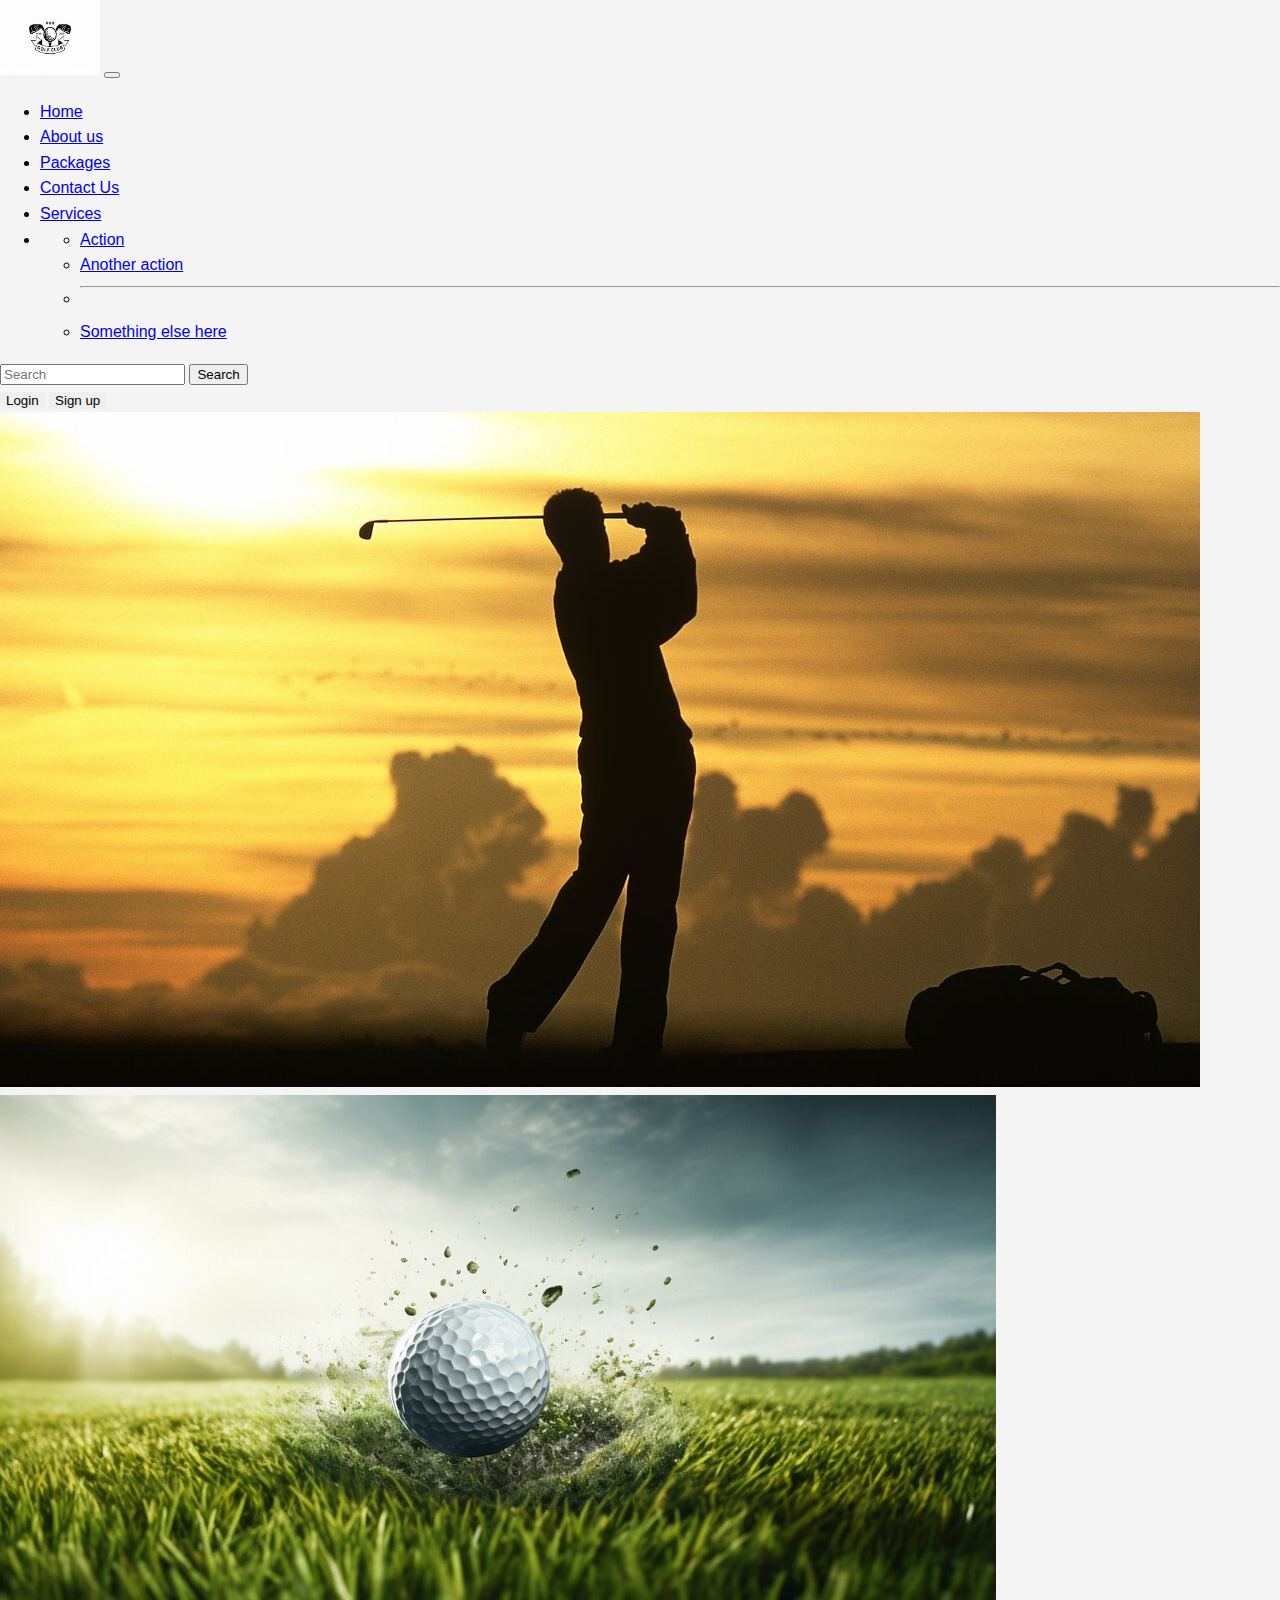
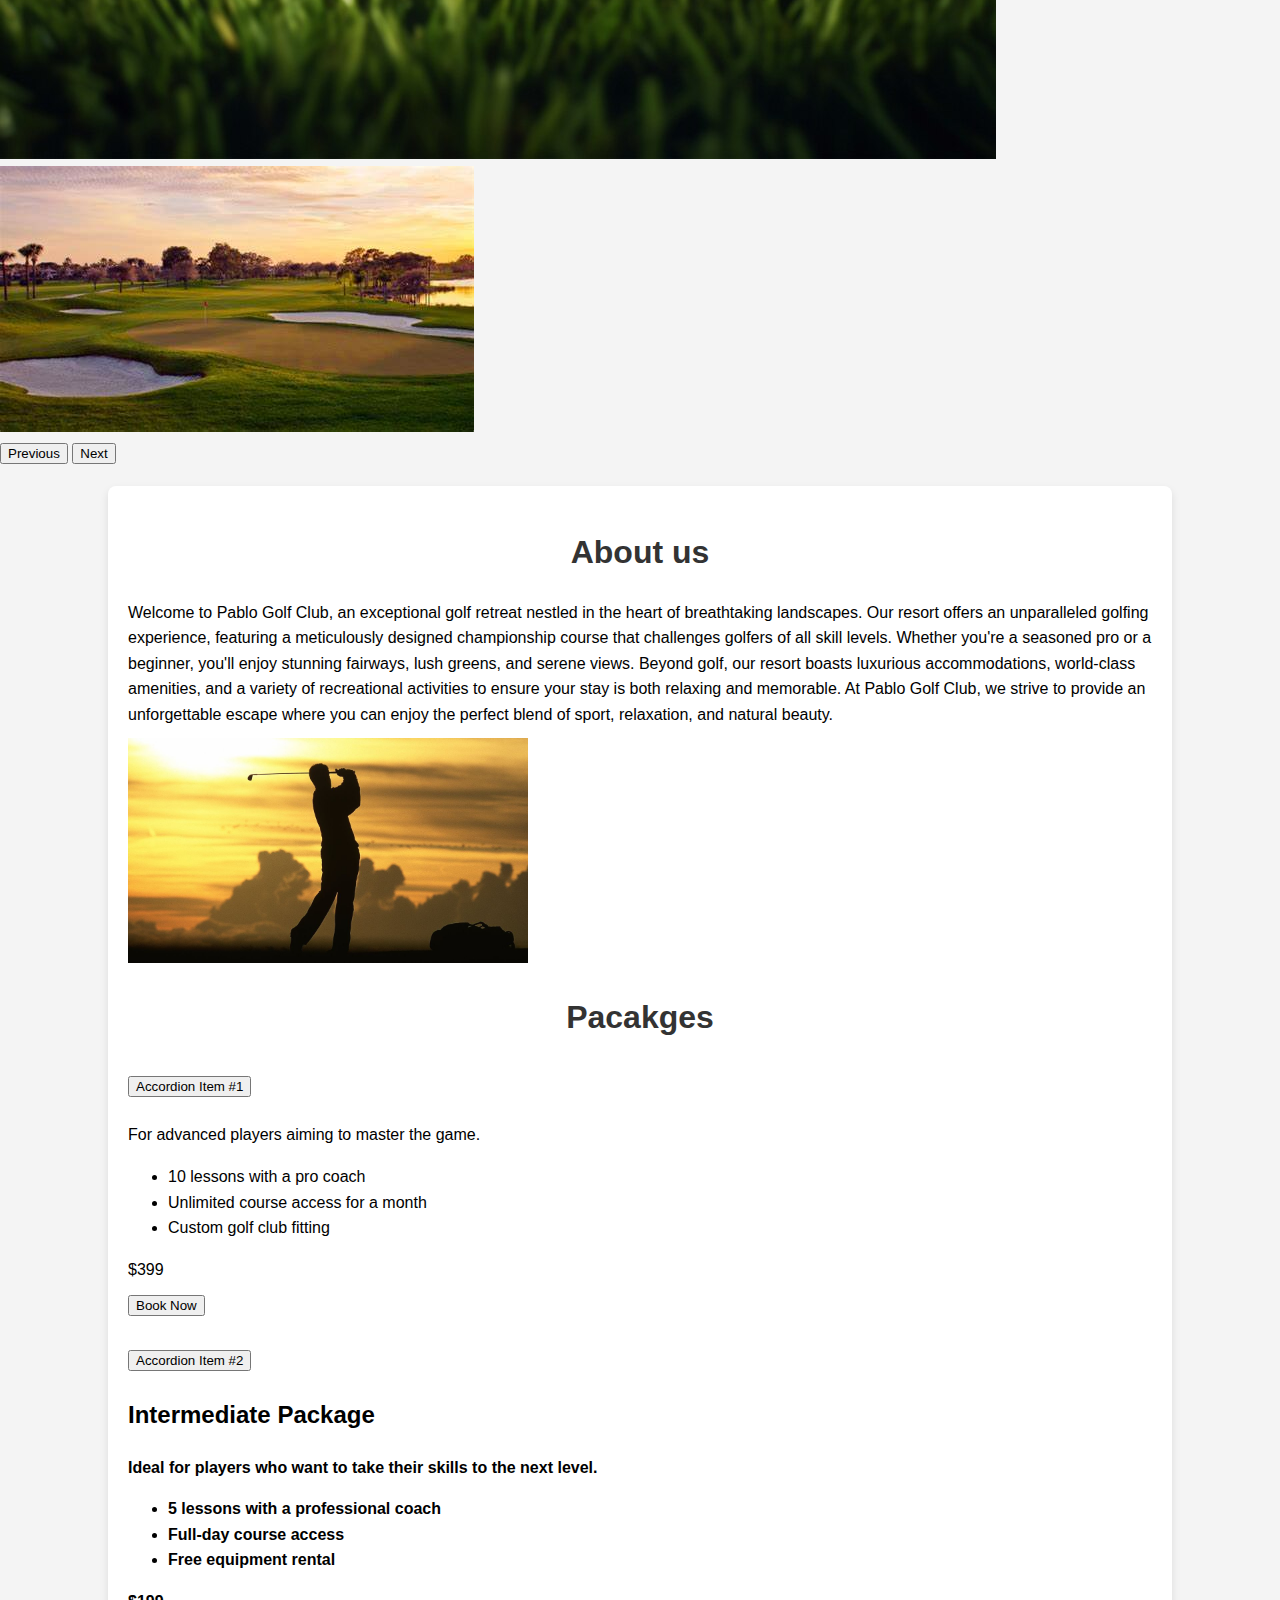
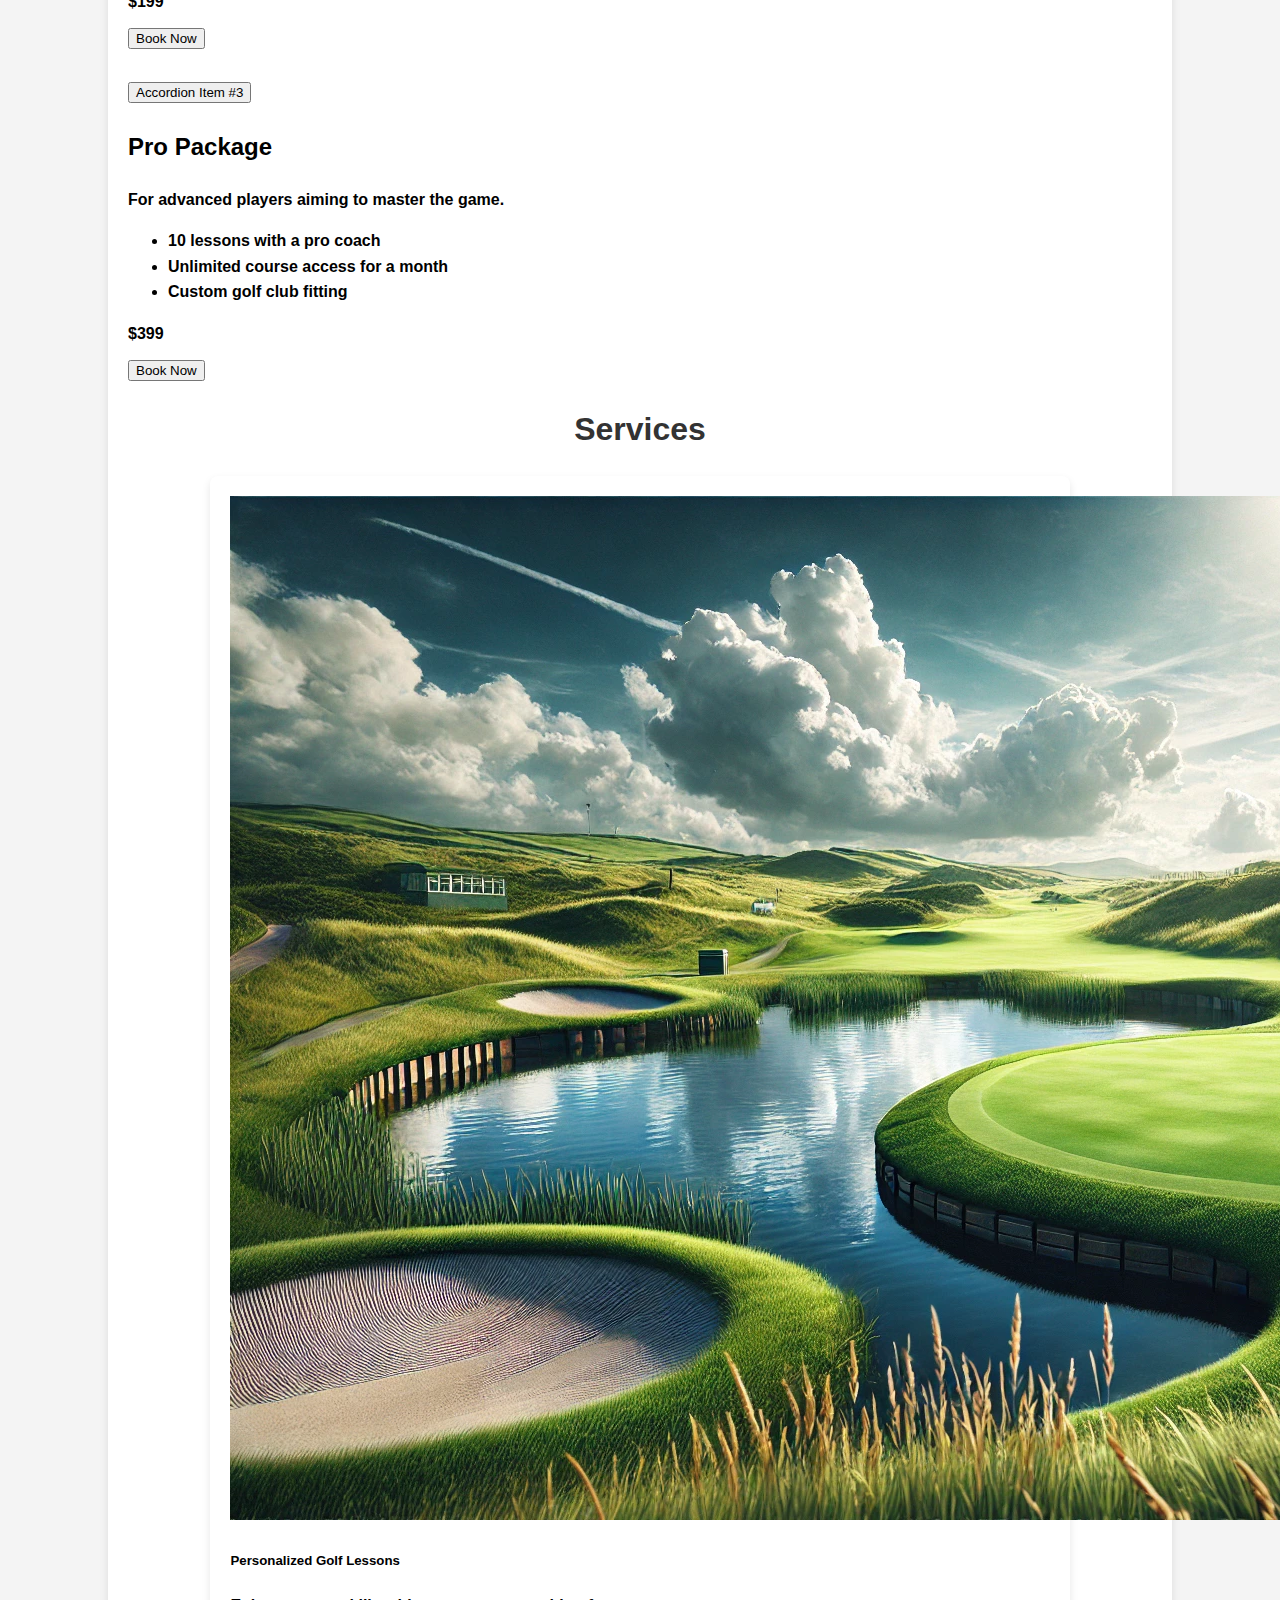
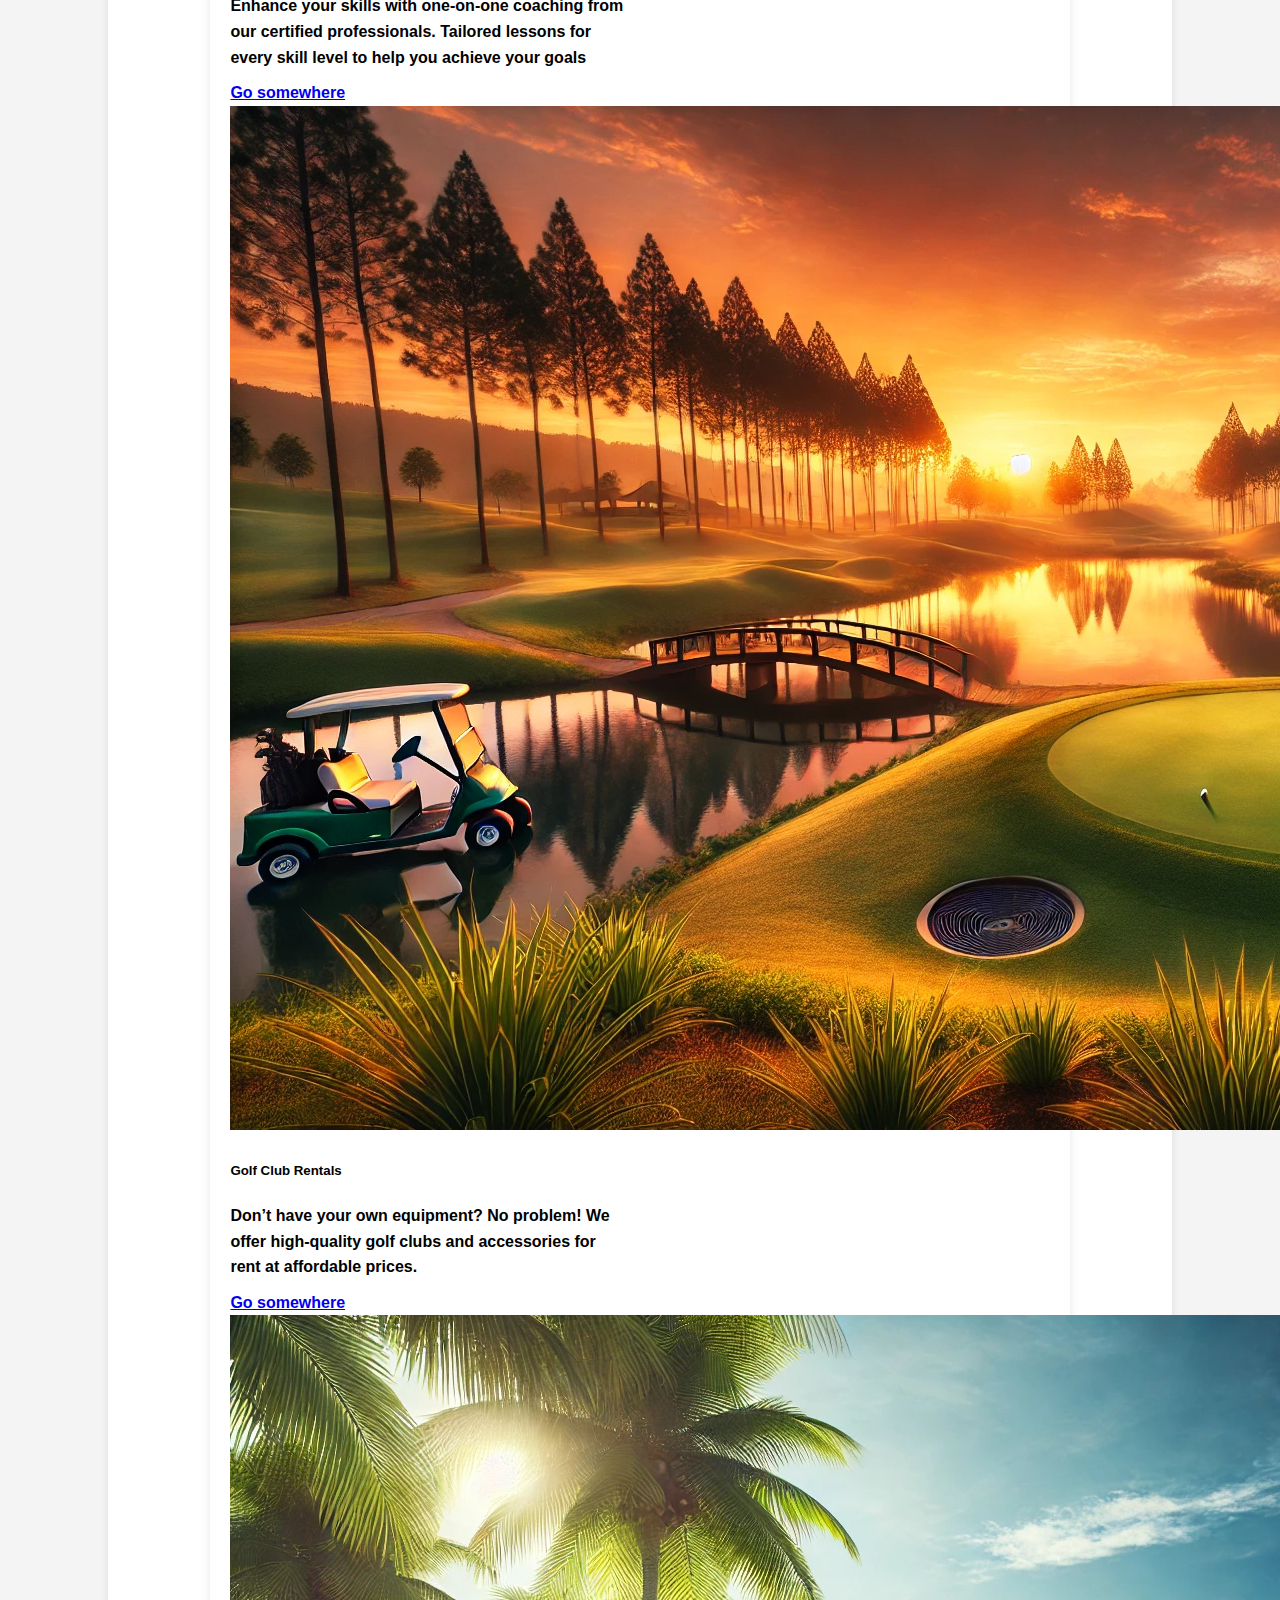
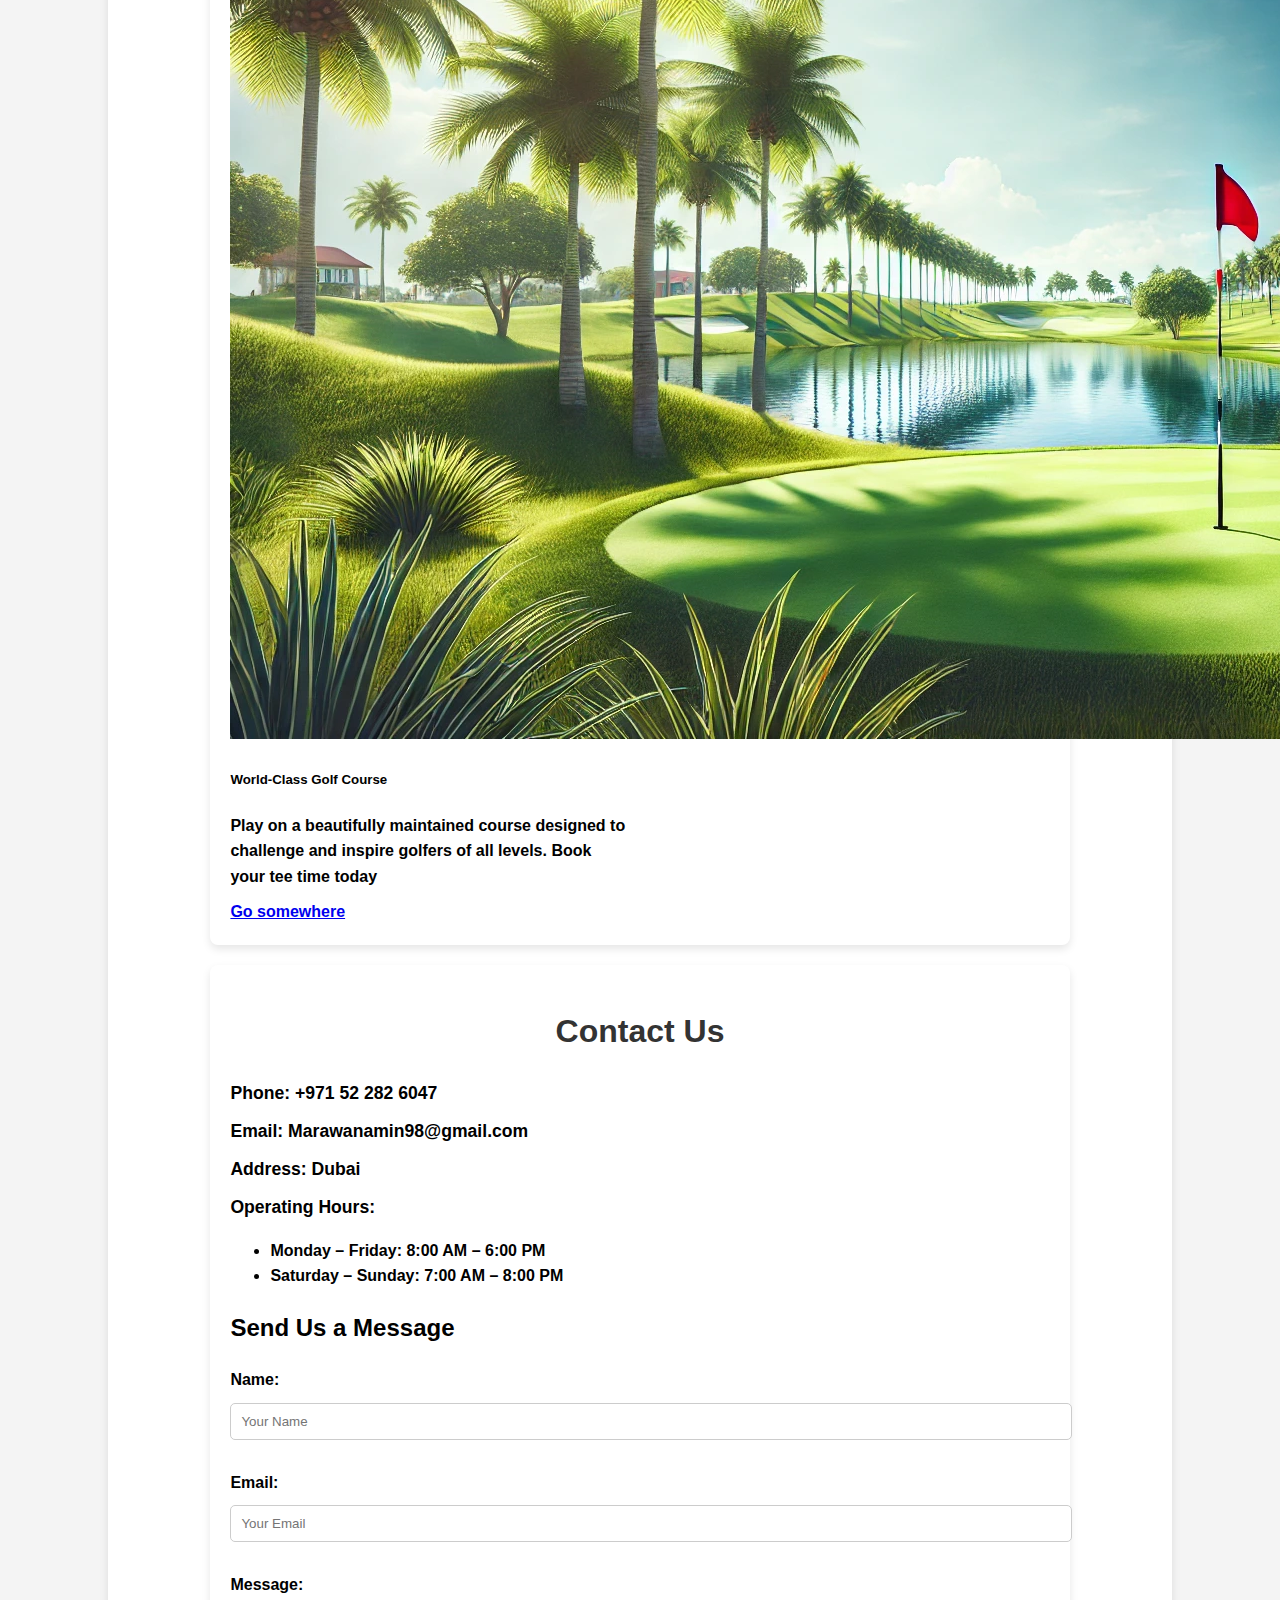
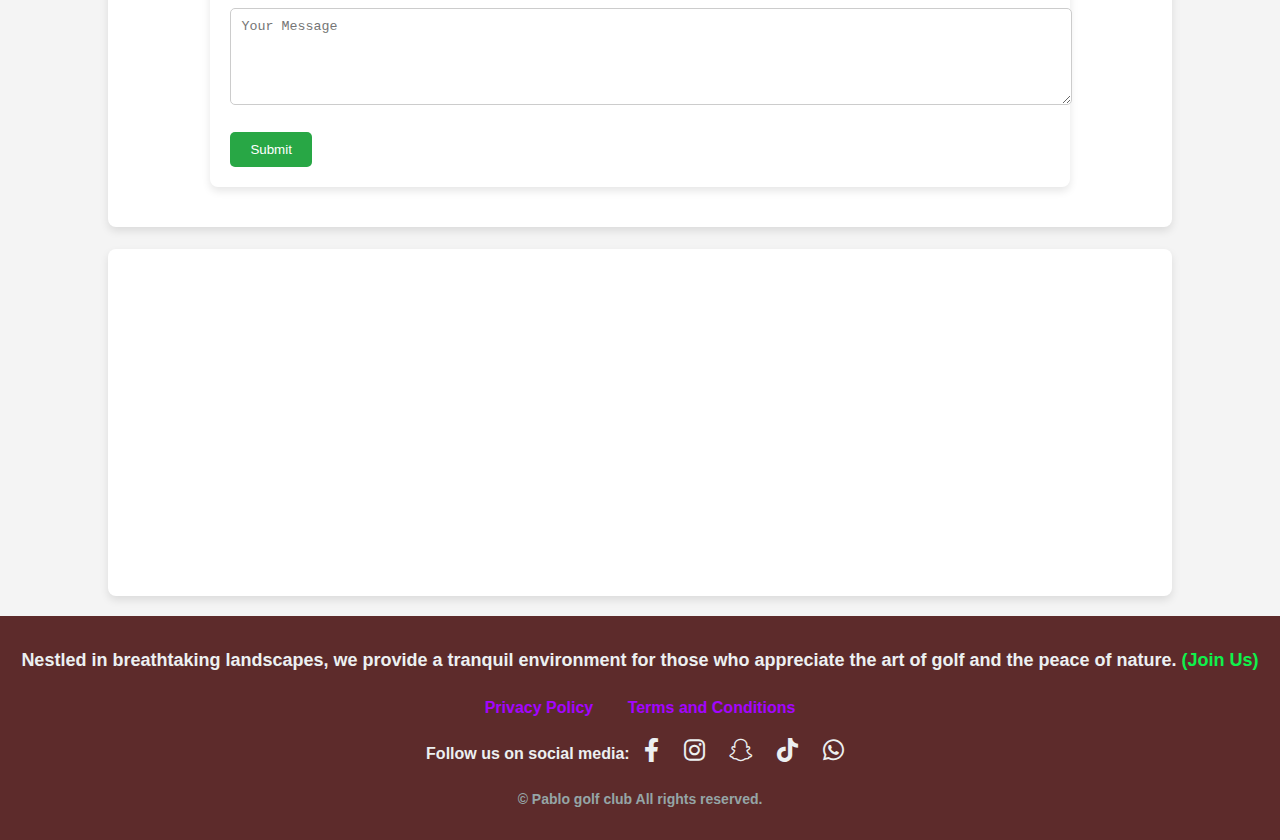
<file: index.html>
<!DOCTYPE html>
<html lang="en">
  <head>
    <meta charset="UTF-8">
    <meta name="viewport" content="width=device-width, initial-scale=1.0">
    <link href="https://cdn.jsdelivr.net/npm/bootstrap@5.0.2/dist/css/bootstrap.min.css" rel="stylesheet" integrity="sha384-EVSTQN3/azprG1Anm3QDgpJLIm9Nao0Yz1ztcQTwFspd3yD65VohhpuuCOmLASjC" crossorigin="anonymous">
    <title>Document</title>
    <link href="https://cdn.jsdelivr.net/npm/bootstrap@5.0.2/dist/css/bootstrap.min.css" rel="stylesheet" integrity="sha384-EVSTQN3/azprG1Anm3QDgpJLIm9Nao0Yz1ztcQTwFspd3yD65VohhpuuCOmLASjC" crossorigin="anonymous">
  <style>body {
    font-family: Arial, sans-serif;
    line-height: 1.6;
    margin: 0;
    padding: 0;
    background-color: #f4f4f4;
}
.container {
    width: 80%;
    margin: 20px auto;
    padding: 20px;
    background: #fff;
    border-radius: 8px;
    box-shadow: 0 4px 8px rgba(0, 0, 0, 0.1);
}
h1 {
    text-align: center;
    color: #333;
}
p {
    margin: 10px 0;
}
.contact-info {
    margin: 20px 0;
}
.contact-info p {
    font-size: 1.1em;
}
.contact-form {
    margin-top: 20px;
}
.contact-form label {
    display: block;
    margin: 10px 0 5px;
}
.contact-form input, 
.contact-form textarea {
    width: 100%;
    padding: 10px;
    margin: 5px 0 20px;
    border: 1px solid #ccc;
    border-radius: 5px;
}
.contact-form button {
    padding: 10px 20px;
    background-color: #28a745;
    color: #fff;
    border: none;
    border-radius: 5px;
    cursor: pointer;
}
.contact-form button:hover {
    background-color: #218838;
}
</style>
  
  
  </head>

    <body>
<!--Novbar opening-->
<nav class="navbar navbar-expand-lg navbar-light bg-light">
    <div class="container-fluid">
      <img src="OIP.jpg" height="75px" width="100px">
      <button class="navbar-toggler" type="button" data-bs-toggle="collapse" data-bs-target="#navbarSupportedContent" aria-controls="navbarSupportedContent" aria-expanded="false" aria-label="Toggle navigation">
        <span class="navbar-toggler-icon"></span>
      </button>
      <div class="collapse navbar-collapse" id="navbarSupportedContent">
        <ul class="navbar-nav me-auto mb-2 mb-lg-0">
          <li class="nav-item">
            <a class="nav-link active" aria-current="page" href="#">Home</a>
          </li>
          <li class="nav-item">
            <a class="nav-link active" aria-current="page" href="#abt">About us</a>
          </li>
          <li class="nav-item">
            <a class="nav-link active" aria-current="page" href="#pack">Packages</a>
          </li>
          <li class="nav-item">
            <a class="nav-link active" aria-current="page" href="#cnt">Contact Us</a>
          </li>
          <li class="nav-item">
            <a class="nav-link" href="#ser">Services</a>
          </li>
          <li class="nav-item dropdown">
            <a class="nav-link dropdown-toggle" href="#" id="navbarDropdown" role="button" data-bs-toggle="dropdown" aria-expanded="false">
              <!--Dropdown-->
            </a>
            <ul class="dropdown-menu" aria-labelledby="navbarDropdown">
              <li><a class="dropdown-item" href="#ser">Action</a></li>
              <li><a class="dropdown-item" href="#ser">Another action</a></li>
              <li><hr class="dropdown-divider"></li>
              <li><a class="dropdown-item" href="#ser">Something else here</a></li>
            </ul>
          </li>
         
        </ul>
        <form class="d-flex">
          <input class="form-control me-2" type="search" placeholder="Search" aria-label="Search">
          <button class="btn btn-outline-success" type="submit">Search</button>
        </form>
        <from class="d-flex">
          <button style="border: 0cap;" onclick="location.href='Login.html'">Login</button>
          <button style="border: 0cap;" onclick="location.href='sign up.html'">Sign up</button>
        </from>
      </div>
    </div>
  </nav>
<!--Novbar Closing-->

<div id="carouselExampleFade" class="carousel slide carousel-fade" data-bs-ride="carousel">
  <div class="carousel-inner">
    <div class="carousel-item active">
      <img src="/img/golf.jpg" class="d-block w-100" alt="...">
    </div>
    <div class="carousel-item">
      <img src="/img/golf1.jpg" class="d-block w-100" alt="...">
    </div>
    <div class="carousel-item">
      <img src="/img/golf2.jpg" class="d-block w-100" alt="...">
    </div>
  </div>
  <button class="carousel-control-prev" type="button" data-bs-target="#carouselExampleFade" data-bs-slide="prev">
    <span class="carousel-control-prev-icon" aria-hidden="true"></span>
    <span class="visually-hidden">Previous</span>
  </button>
  <button class="carousel-control-next" type="button" data-bs-target="#carouselExampleFade" data-bs-slide="next">
    <span class="carousel-control-next-icon" aria-hidden="true"></span>
    <span class="visually-hidden">Next</span>
  </button>
</div>


<section ID="abt">
              <div class="container">
                <div class="row">
                  <div class="co- sm-12 col md-6">
                    <h1> About us </h1>
                    <p>Welcome to Pablo Golf Club, an exceptional golf retreat nestled in the heart of breathtaking landscapes.
                       Our resort offers an unparalleled golfing experience, featuring a meticulously designed championship course that challenges golfers 
                       of all skill levels.
                        Whether you're a seasoned pro or a beginner, you'll enjoy stunning fairways, lush greens, and serene views. Beyond golf, our resort
                         boasts luxurious accommodations, 
                        world-class amenities, and a variety of recreational activities to ensure your stay is both relaxing and memorable. At Pablo Golf Club, 
                        we strive to provide an unforgettable 
                        escape
                       where you can enjoy the perfect blend of sport, relaxation, and natural beauty.
                    </p>
                </div>
                      <div class="co- sm-12 col md-6">
                        <img src="/img/golf.jpg" width=" 400px">
                        </div>
      
      
  
                      <div>
                        </div>



          <div>
          </div>
          <section id="pack">

        <h1> Pacakges</h1>

            <div class="accordion" id="accordionExample">
              <div class="accordion-item">
                <h2 class="accordion-header" id="headingOne">
                  <button class="accordion-button" type="button" data-bs-toggle="collapse" data-bs-target="#collapseOne" aria-expanded="true" aria-controls="collapseOne">
                    Accordion Item #1
                  </button>
                </h2>
                <div id="collapseOne" class="accordion-collapse collapse show" aria-labelledby="headingOne" data-bs-parent="#accordionExample">
                  <div class="accordion-body">
                      <p>For advanced players aiming to master the game.</p>
                      <ul>
                          <li>10 lessons with a pro coach</li>
                          <li>Unlimited course access for a month</li>
                          <li>Custom golf club fitting</li>
                      </ul>
                      <p class="price">$399</p>
                      <button>Book Now</button>
                   </div>
                </div>
              </div>
              <div class="accordion-item">
                <h2 class="accordion-header" id="headingTwo">
                  <button class="accordion-button collapsed" type="button" data-bs-toggle="collapse" data-bs-target="#collapseTwo" aria-expanded="false" aria-controls="collapseTwo">
                    Accordion Item #2
                  </button>
                </h2>
                <div id="collapseTwo" class="accordion-collapse collapse" aria-labelledby="headingTwo" data-bs-parent="#accordionExample">
                  <div class="accordion-body">
                    <strong>            <h2>Intermediate Package</h2>
                      <p>Ideal for players who want to take their skills to the next level.</p>
                      <ul>
                          <li>5 lessons with a professional coach</li>
                          <li>Full-day course access</li>
                          <li>Free equipment rental</li>
                      </ul>
                      <p class="price">$199</p>
                      <button>Book Now</button>
                  </div>
                </div>
              </div>
              <div class="accordion-item">
                <h2 class="accordion-header" id="headingThree">
                  <button class="accordion-button collapsed" type="button" data-bs-toggle="collapse" data-bs-target="#collapseThree" aria-expanded="false" aria-controls="collapseThree">
                    Accordion Item #3
                  </button>
                </h2>
                <div id="collapseThree" class="accordion-collapse collapse" aria-labelledby="headingThree" data-bs-parent="#accordionExample">
                  <div class="accordion-body">
                    <strong>        <div class="package">
                      <h2>Pro Package</h2>
                      <p>For advanced players aiming to master the game.</p>
                      <ul>
                          <li>10 lessons with a pro coach</li>
                          <li>Unlimited course access for a month</li>
                          <li>Custom golf club fitting</li>
                      </ul>
                      <p class="price">$399</p>
                      <button>Book Now</button>
                  </div>
                  </div>
                </div>
              </div>
            </div>
          </section>


          <section id="ser">

         <h1>Services</h1>
            <div class="container">
              <div class="row">
                <div class="col sm-12 md -6">
                  <div class="card" style="width: 25rem;">
                    <img src="DALL·E 2024-11-28 11.46.20 - A scenic golf course surrounded by lush green grass, with a serene water feature, sand bunkers, and a flag on the putting green. The background includ.webp" class="card-img-top" alt="...">
                    <div class="card-body">
                      <h5 class="card-title">Personalized Golf Lessons</h5>
                      <p class="card-text">Enhance your skills with one-on-one coaching from our certified professionals. Tailored lessons for every skill level to help you achieve your goals</p>
                      <a href="#" class="btn btn-primary">Go somewhere</a>
                    </div>
                </div>
              </div>
    
              <div class="col sm-12 col md-4">
                <div class="card" style="width: 25rem;">
                  <img src="d1acd261-0048-455d-a567-f8256a652eba.webp" class="card-img-top" alt="...">
                  <div class="card-body">
                    <h5 class="card-title">Golf Club Rentals</h5>
                    <p class="card-text">Don’t have your own equipment? No problem! We offer high-quality golf clubs and accessories for rent at affordable prices.</p>
                    <a href="#" class="btn btn-primary">Go somewhere</a>
                  </div>
                </div>
                </div>
    
                <div class="col sm-12 col md-4">
                  <div class="card" style="width: 25rem;">
                  <img src="/7b9e324c-c67e-47f2-ab14-99e9a3995ef0.webp" class="card-img-top" alt="...">
                  <div class="card-body">
                    <h5 class="card-title">World-Class Golf Course</h5>
                    <p class="card-text">Play on a beautifully maintained course designed to challenge and inspire golfers of all levels. Book your tee time today</p>
                    <a href="#" class="btn btn-primary">Go somewhere</a>
                  </div>
                  </div>
                  </div>
    
              </div>
            </div>

            <section>
              <div class="container">
                  <h1>Contact Us</h1>
                  <div class="contact-info">
                      <p><strong>Phone:</strong> +971 52 282 6047</p>
                      <p><strong>Email:</strong> Marawanamin98@gmail.com</p>
                      <p><strong>Address:</strong> Dubai</p>
                      <p><strong>Operating Hours:</strong></p>
                      <ul>
                          <li>Monday – Friday: 8:00 AM – 6:00 PM</li>
                          <li>Saturday – Sunday: 7:00 AM – 8:00 PM</li>
                      </ul>
                  </div>
                  <div class="contact-form">
                      <h2>Send Us a Message</h2>
                      <form action="[Insert Your Backend Endpoint]" method="POST">
                          <label for="name">Name:</label>
                          <input type="text" id="name" name="name" placeholder="Your Name" required>
          
                          <label for="email">Email:</label>
                          <input type="email" id="email" name="email" placeholder="Your Email" required>
          
                          <label for="message">Message:</label>
                          <textarea id="message" name="message" rows="5" placeholder="Your Message" required></textarea>
          
                          <button type="submit">Submit</button>
                      </form>
                  </div>
              </div>
              
             
           
            </section>
          
          </section>

          </section>
          <section id ="cnt">
            <h1 style="text-align: center;"></h1>
            <div class="container" style="text-align: center;">
              <iframe src="https://www.google.com/maps/embed?pb=!1m14!1m8!1m3!1d14400.757871007629!2d55.5422857!3d25.532065!3m2!1i1024!2i768!4f13.1!3m3!1m2!1s0x3ef5fe5c31e4e9d9%3A0x3e7c7b241b464bed!2z2KjYsdmK2KrZiti0INin2KjZhNin2YrYryDZg9mI2YTZitis!5e0!3m2!1sar!2sae!4v1733294626094!5m2!1sar!2sae" width="400" height="300" style="border:0;" allowfullscreen="" loading="lazy" referrerpolicy="no-referrer-when-downgrade"></iframe>
            </div>
          </section>
          
          <script src="https://cdn.jsdelivr.net/npm/@popperjs/core@2.9.2/dist/umd/popper.min.js" integrity="sha384-IQsoLXl5PILFhosVNubq5LC7Qb9DXgDA9i+tQ8Zj3iwWAwPtgFTxbJ8NT4GN1R8p" crossorigin="anonymous"></script>
          <script src="https://cdn.jsdelivr.net/npm/bootstrap@5.0.2/dist/js/bootstrap.min.js" integrity="sha384-cVKIPhGWiC2Al4u+LWgxfKTRIcfu0JTxR+EQDz/bgldoEyl4H0zUF0QKbrJ0EcQF" crossorigin="anonymous"></script>
          </body>
          </html>
        </section>



        <!DOCTYPE html>
        <html lang="en">
        <head>
            <meta charset="UTF-8">
            <meta name="viewport" content="width=device-width, initial-scale=1.0">
            <title>Professional Footer</title>
            <style>
                body {
                    font-family: Arial, sans-serif;
                    margin: 0;
                    padding: 0;
                }
                footer {
                    background-color: #5d2b2b; /* Dark navy background */
                    color: #ecf0f1; /* Soft white text */
                    padding: 30px 20px;
                    text-align: center;
                }
                .footer-content {
                    font-size: 18px;
                    margin-bottom: 20px;
                    line-height: 1.6;
                }
                .footer-content strong {
                    color: #0ff14b; /* Highlight with a gold color */
                }
                .footer-links {
                    margin-bottom: 15px;
                }
                .footer-links a {
                    margin: 0 15px;
                    text-decoration: none;
                    color: #a305ff; /* Light teal for links */
                    font-weight: bold;
                    font-size: 16px;
                }
                .footer-links a:hover {
                    color: #16a085; /* Darker teal on hover */
                    text-decoration: underline;
                }
                .social-icons {
                    margin-top: 15px;
                }
                .social-icons a {
                    margin: 0 10px;
                    text-decoration: none;
                    font-size: 20px;
                    color: #ecf0f1; /* White for icons */
                }
                .social-icons a:hover {
                    color: #2c12f3; /* Orange hover effect */
                }
                .social-icons i {
                    font-size: 24px;
                }
                .footer-bottom {
                    margin-top: 20px;
                    font-size: 14px;
                    color: #95a5a6; /* Light gray text */
                }
            </style>
            <!-- Add Font Awesome for Social Icons -->
            <link rel="stylesheet" href="https://cdnjs.cloudflare.com/ajax/libs/font-awesome/6.0.0-beta3/css/all.min.css">
        </head>
        <body>
        
          

        <footer>
            <div class="footer-content">
                Nestled in breathtaking landscapes, we provide a tranquil environment for those who appreciate the art of golf and the peace of nature. <strong>(Join Us)</strong>
            </div>
            <div class="footer-links">
                <a href="#">Privacy Policy</a>
                <a href="#">Terms and Conditions</a>
            </div>
            <div class="social-icons">
                Follow us on social media:
                <a href="#" aria-label="Facebook"><i class="fab fa-facebook-f"></i></a>
                <a href="#" aria-label="Instagram"><i class="fab fa-instagram"></i></a>
                <a href="#" aria-label="Snapchat"><i class="fab fa-snapchat-ghost"></i></a>
                <a href="#" aria-label="TikTok"><i class="fab fa-tiktok"></i></a>
                <a href="#" aria-label="WhatsApp"><i class="fab fa-whatsapp"></i></a>
            </div>
            <div class="footer-bottom">
                &copy; Pablo golf club All rights reserved.
            </div>
        </footer>
        
        

        
        </body>
        </html>
        
          
        
        </section>
</file>
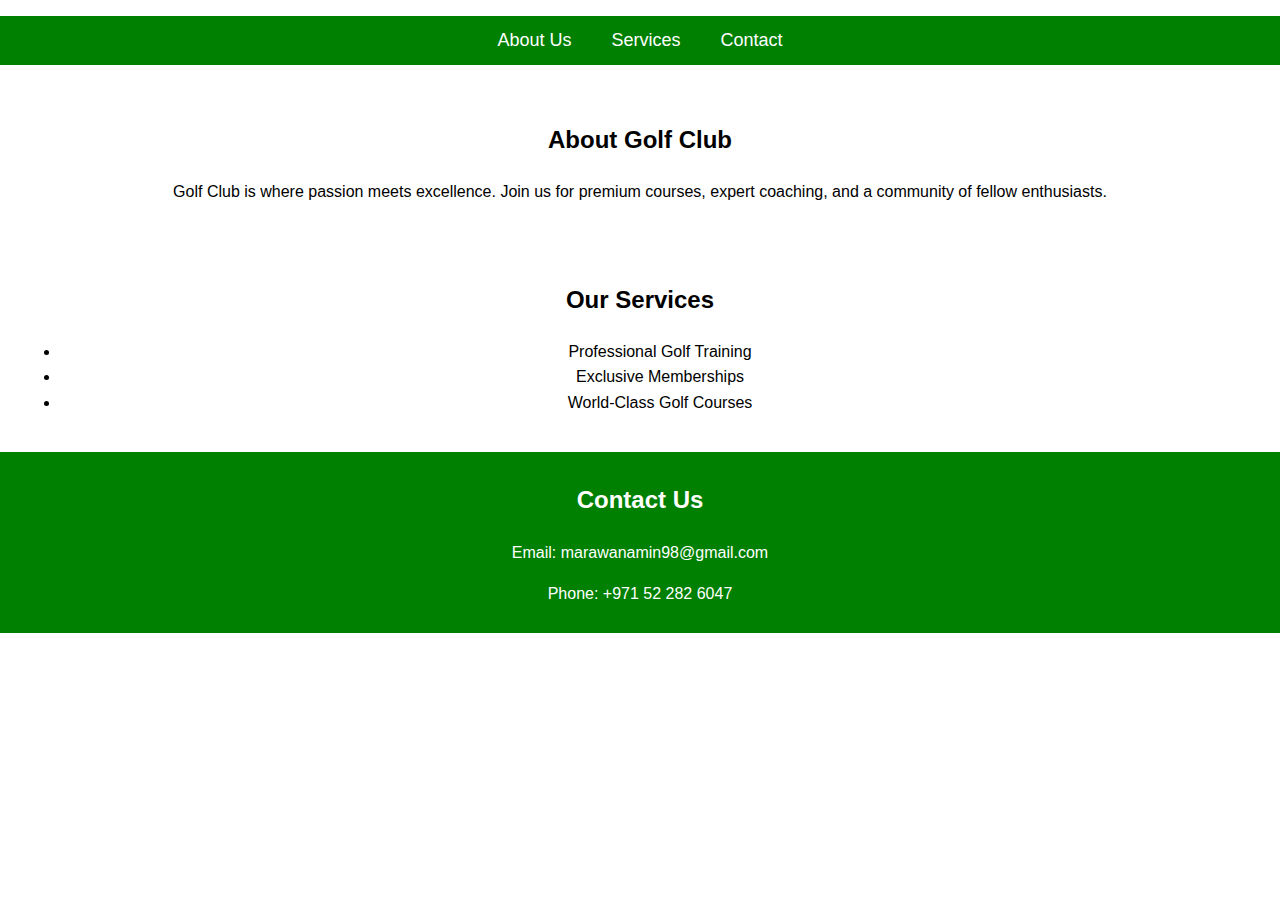
<file: last result.html>
<!DOCTYPE html>
<html lang="en">
<head>
    <meta charset="UTF-8">
    <meta name="viewport" content="width=device-width, initial-scale=1.0">
    <title>Golf Club</title>
    <link rel="stylesheet" href="styles.css">
</head>
<body>
  
    <nav>
        <ul class="navbar">
            <li><a href="#about">About Us</a></li>
            <li><a href="#services">Services</a></li>
            <li><a href="#contact">Contact</a></li>
        </ul>
    </nav>

    <section id="about" class="section">
        <h2>About Golf Club</h2>
        <p>Golf Club is where passion meets excellence. Join us for premium courses, expert coaching, and a community of fellow enthusiasts.</p>
    </section>

    <section id="services" class="section">
        <h2>Our Services</h2>
        <ul>
            <li>Professional Golf Training</li>
            <li>Exclusive Memberships</li>
            <li>World-Class Golf Courses</li>
        </ul>
    </section>

    <footer id="contact" class="footer">
        <h2>Contact Us</h2>
        <p>Email: marawanamin98@gmail.com</p>
        <p>Phone: +971 52 282 6047</p>
    </footer>

    <script src="script.js"></script>
</body>
</html>
</file>
<file: styles.css>
body {
    font-family: Arial, sans-serif;
    margin: 0;
    padding: 0;
    line-height: 1.6;
}

.hero {
    background: url('https://example.com/golf-image.jpg') no-repeat center center/cover;
    height: 100vh;
    color: white;
    text-align: center;
    display: flex;
    align-items: center;
    justify-content: center;
    flex-direction: column;
}

.container {
    max-width: 1200px;
    margin: auto;
    padding: 0 20px;
}

.navbar {
    display: flex;
    justify-content: center;
    background: green;
    padding: 10px 0;
}

.navbar li {
    list-style: none;
    margin: 0 20px;
}

.navbar a {
    color: white;
    text-decoration: none;
    font-size: 18px;
}

.section {
    padding: 20px;
    text-align: center;
}

.footer {
    background: green;
    color: white;
    text-align: center;
    padding: 10px;
}

.btn {
    display: inline-block;
    padding: 10px 20px;
    color: white;
    background: #28a745;
    text-decoration: none;
    border-radius: 5px;
    font-size: 18px;
    margin-top: 20px;
}
</file>
